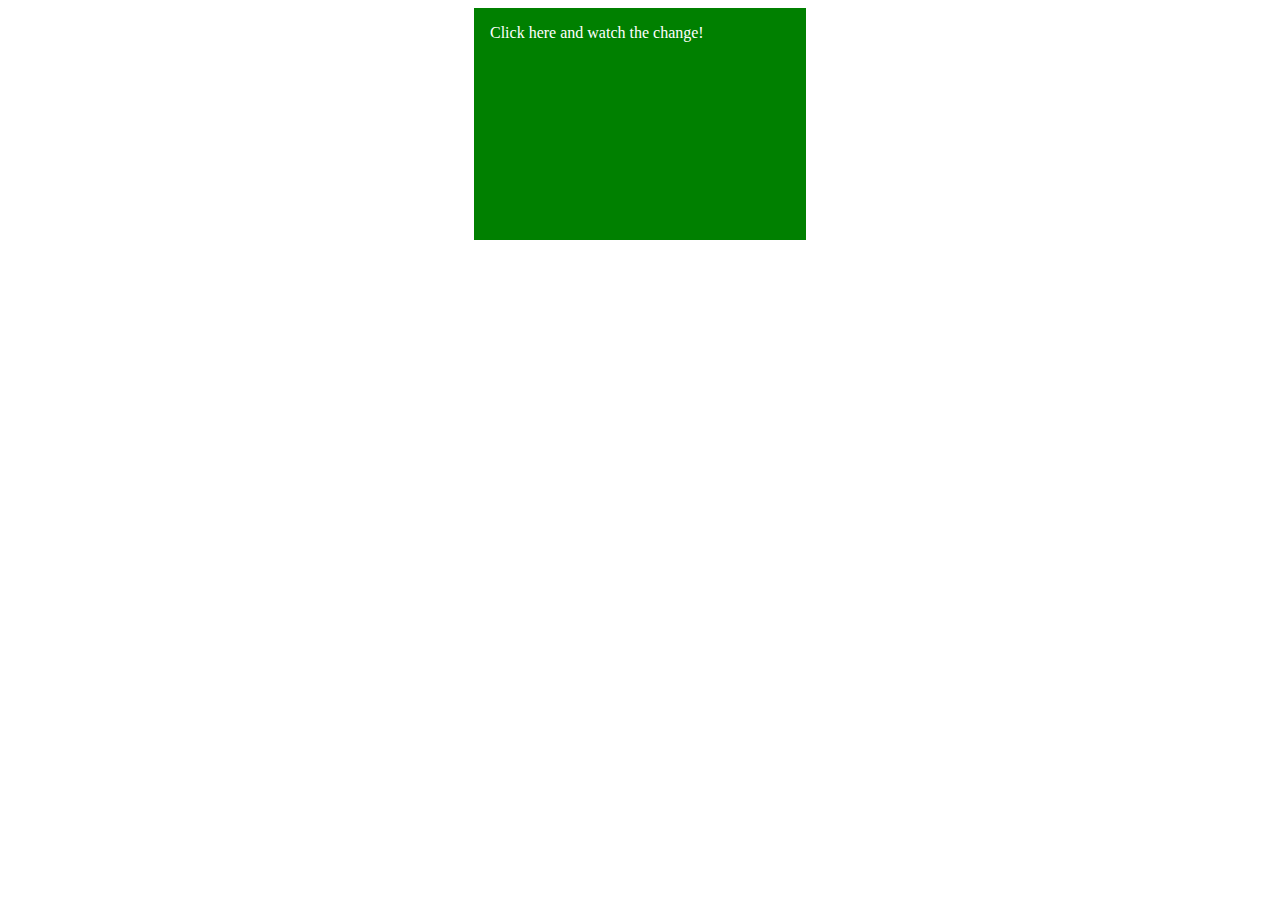
<file: dom/1-1/index.html>
<!DOCTYPE html>
<html lang="en">

<head>
    <meta charset="UTF-8">
    <meta http-equiv="X-UA-Compatible" content="IE=edge">
    <meta name="viewport" content="width=device-width, initial-scale=1.0">
    <title>Document</title>
</head>

<body id="body">
</body>
<script src="main.js"></script>

</html>
</file>
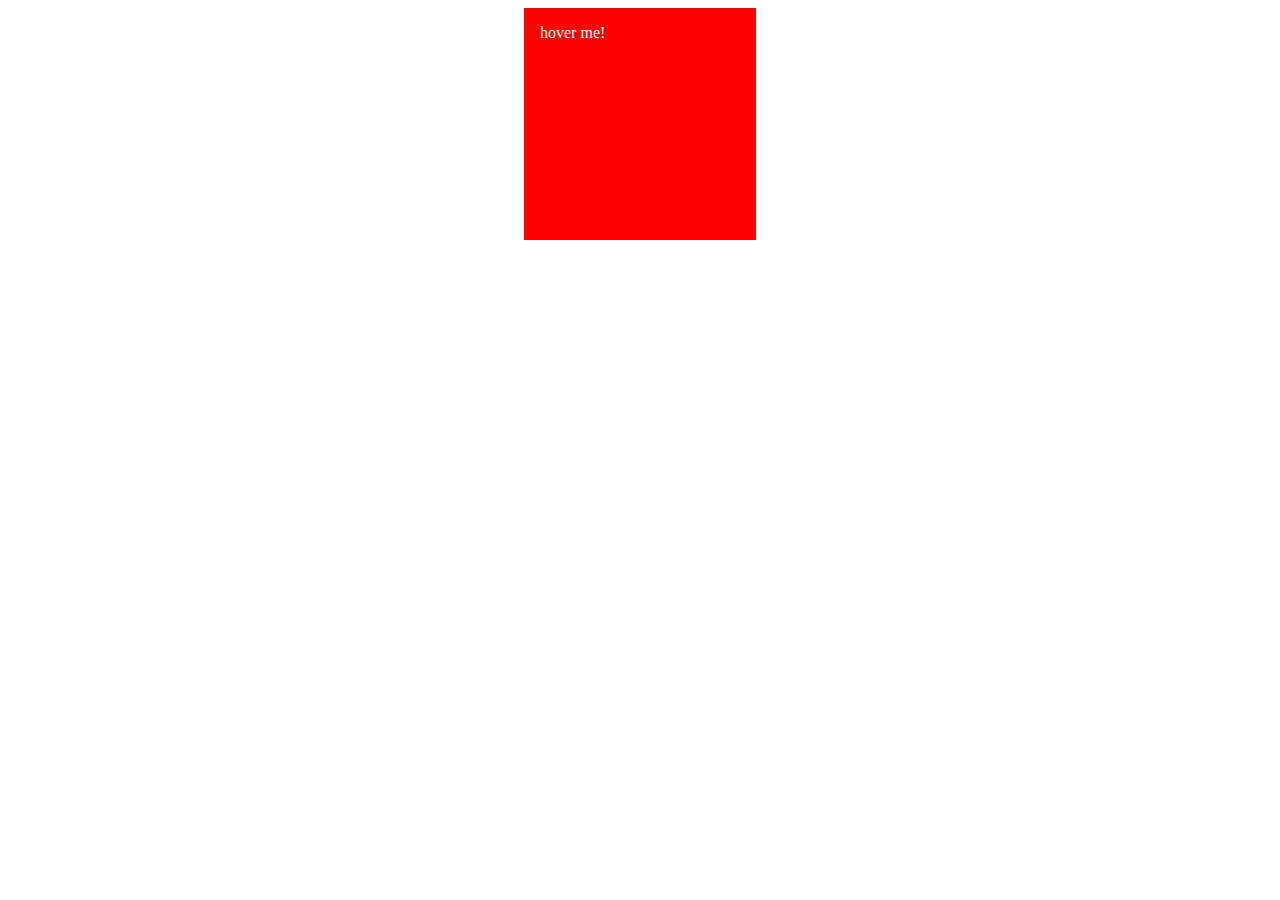
<file: dom/1-2/index.html>
<!DOCTYPE html>
<html lang="en">

<head>
    <meta charset="UTF-8">
    <meta http-equiv="X-UA-Compatible" content="IE=edge">
    <meta name="viewport" content="width=device-width, initial-scale=1.0">
    <title>Document</title>
</head>

<body id="body">

</body>
<script src="main.js"></script>

</html>
</file>
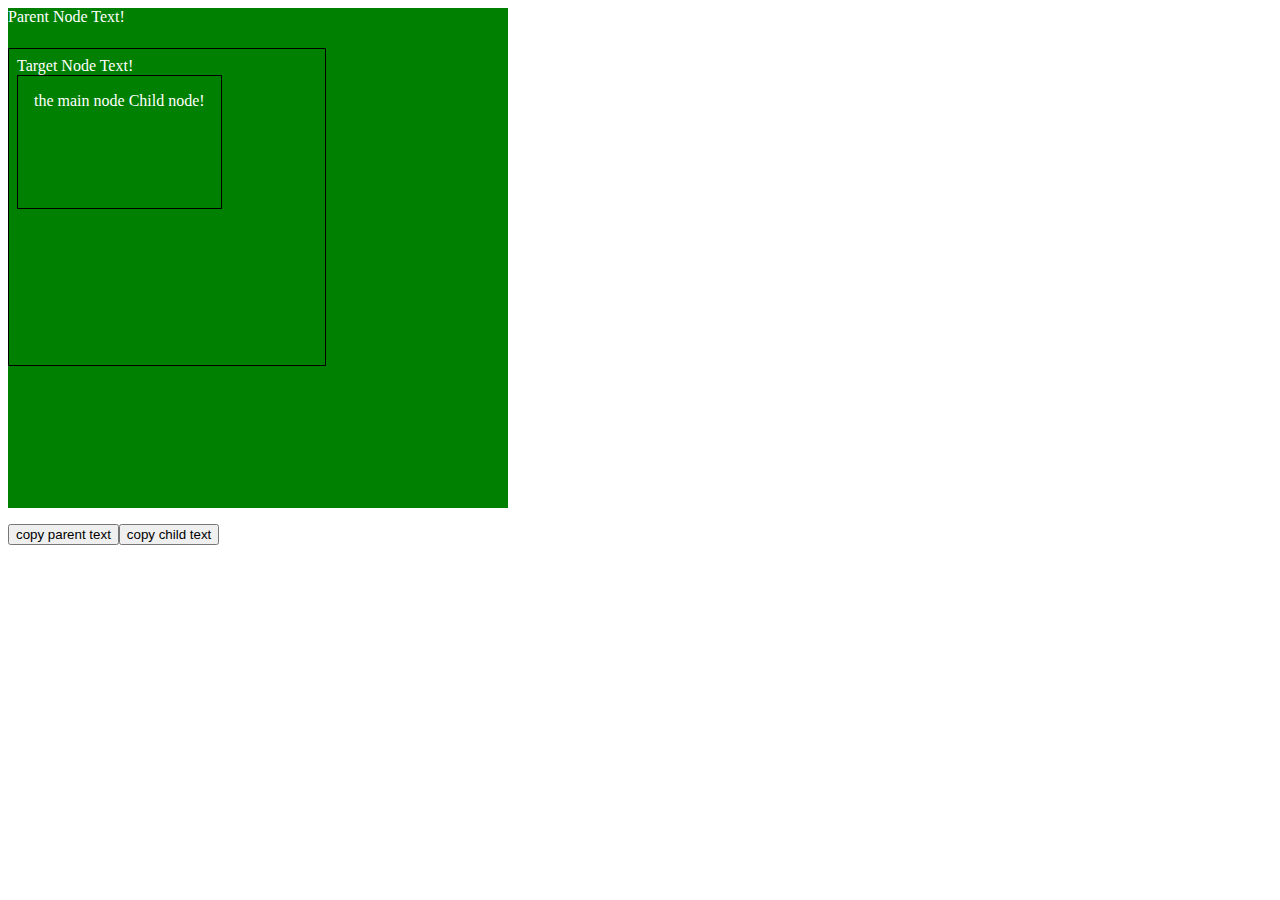
<file: dom/1-3/index.html>
<!DOCTYPE html>
<html lang="en">
<head>
    <meta charset="UTF-8">
    <meta http-equiv="X-UA-Compatible" content="IE=edge">
    <meta name="viewport" content="width=device-width, initial-scale=1.0">
    <title>Document</title>
</head>
<body id="body">
    
</body>
<script src="main.js"></script>
</html>
</file>
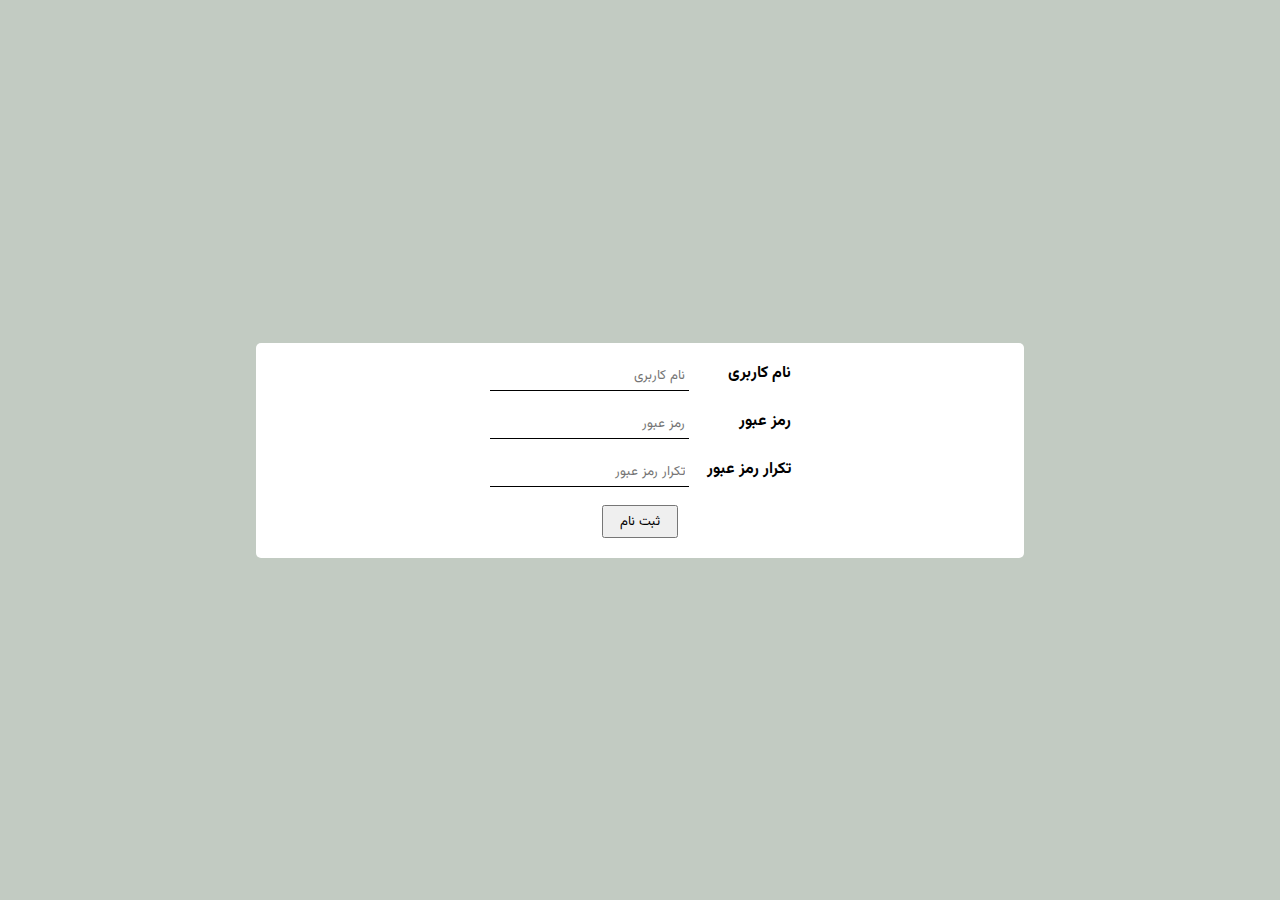
<file: dom/1-5/index.html>
<!DOCTYPE html>
<html lang="en" dir="rtl">

<head>
    <meta charset="UTF-8">
    <meta http-equiv="X-UA-Compatible" content="IE=edge">
    <meta name="viewport" content="width=device-width, initial-scale=1.0">


    <link rel="preconnect" href="https://fonts.googleapis.com">
    <link rel="preconnect" href="https://fonts.gstatic.com" crossorigin>
    <link
        href="https://fonts.googleapis.com/css2?family=Noto+Naskh+Arabic&family=Noto+Nastaliq+Urdu&family=Vazirmatn:wght@500&display=swap"
        rel="stylesheet">

    <style>
        @import url('https://fonts.googleapis.com/css2?family=Noto+Naskh+Arabic&family=Noto+Nastaliq+Urdu&family=Vazirmatn:wght@500&display=swap');
    </style>

    <link rel="stylesheet" href="style.css">
    <title>Document</title>
</head>

<body id="body">
    <div class="container">
        <table>
            <tr>
                <th class="d-flex">
                    <label>نام کاربری</label>
                </th>
                <td>
                    <div>
                        <input class="userName" type="text" placeholder="نام کاربری">
                        <div id="eName" class="mb-1"></div>
                    </div>
                </td>
            </tr>
            <tr>
                <th class="d-flex">
                    <label for="">رمز عبور</label>
                </th>
                <td>
                    <div>
                        <input class="pass" type="text" placeholder="رمز عبور">
                        <div id="ePass" class="mb-1"></div>
                    </div>
                </td>
            </tr>
            <tr>
                <th class="d-flex">
                    <label for="">تکرار رمز عبور</label>
                </th>
                <td>
                    <div>
                        <input class="confirm" type="text" placeholder="تکرار رمز عبور">
                        <div id="eConfirm" class="mb-1">
                            <!-- با رمز عبور مطابقت ندارد -->
                        </div>
                    </div>
                </td>
            </tr>
            <tr>
                <th colspan="2">
                    <button>ثبت نام</button>
                </th>

            </tr>
            <tr>
            </tr>
        </table>
    </div>




</body>
<script src="main.js"></script>

</html>
</file>
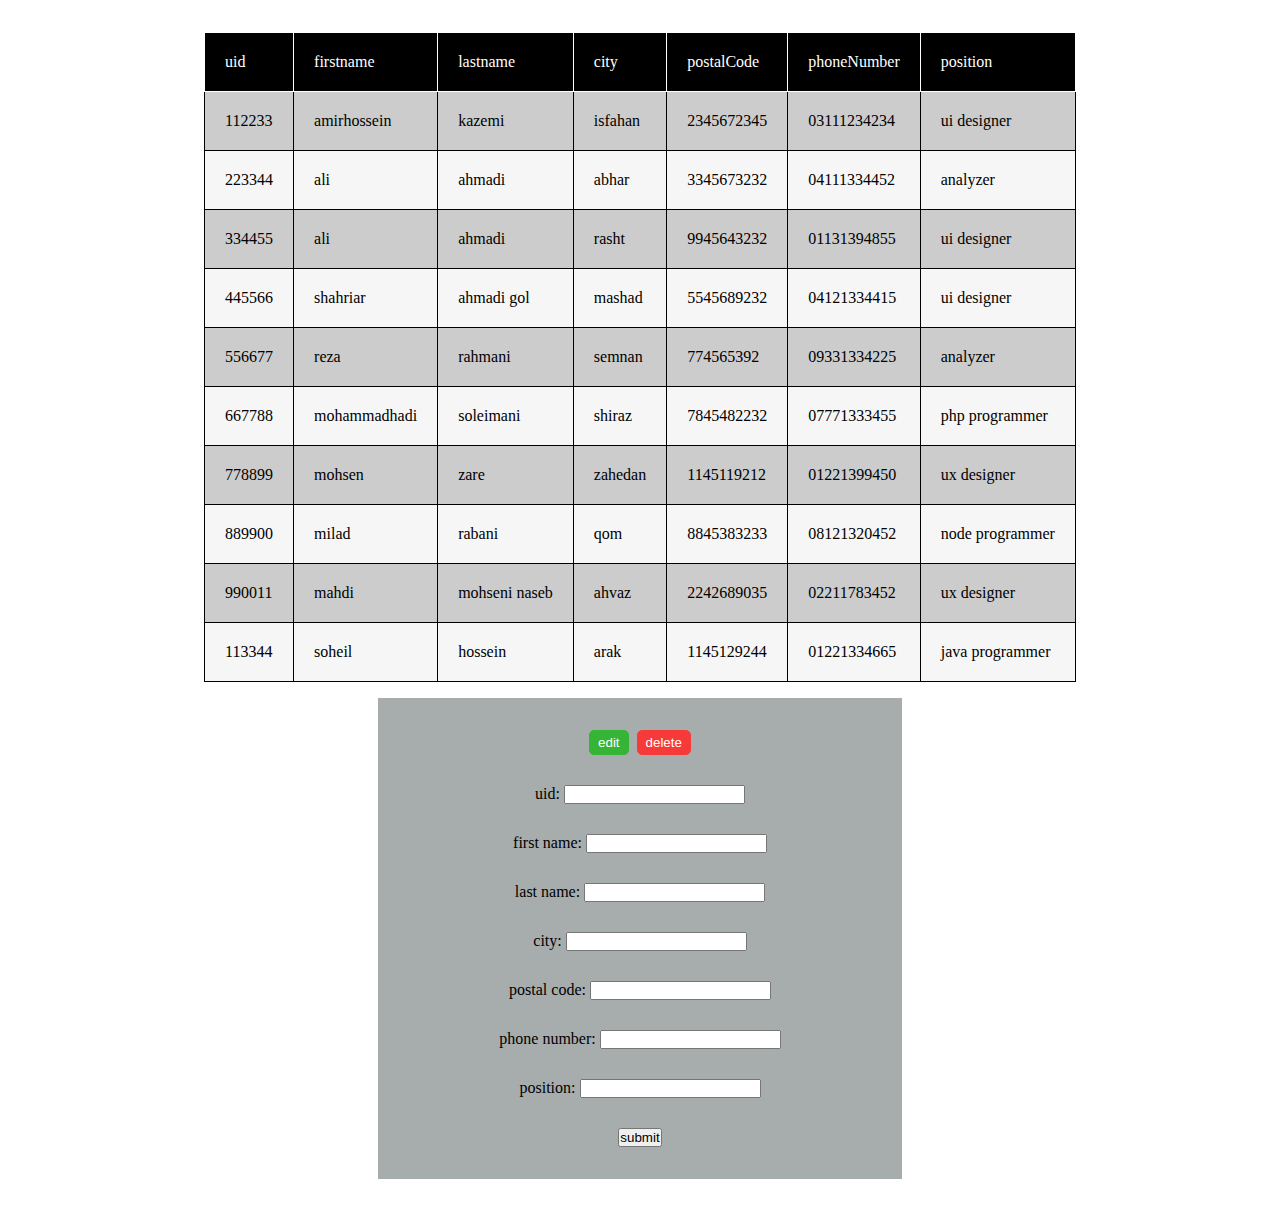
<file: dom/1-6/index.html>
<!DOCTYPE html>
<html lang="en">

<head>
    <meta charset="UTF-8">
    <meta http-equiv="X-UA-Compatible" content="IE=edge">
    <meta name="viewport" content="width=device-width, initial-scale=1.0">
    <link rel="stylesheet" href="style.css">
    <title>Document</title>
</head>

<body>
    <div class="container">

        <main>
            <table id="table">
                <thead id="thead"></thead>
                <tbody id="user-list"></tbody>
            </table>

            <div id="user-form">
                <div>
                    <button class="edit">edit</button>
                    <button class="delete">delete</button>
                </div>
                <div>
                    <label for="uid">uid:</label>
                    <input type="text" class="uid">
                </div>
                <div>
                    <label for="firstname">first name:</label>
                    <input type="text" class="firstname">
                </div>
                <div>
                    <label for="lastname">last name:</label>
                    <input type="text" class="lastname">
                </div>
                <div>
                    <label for="city">city:</label>
                    <input type="text" class="city">
                </div>
                <div>
                    <label for="postalCode">postal code:</label>
                    <input type="text" class="postalCode">
                </div>
                <div>
                    <label for="phoneNumber">phone number:</label>
                    <input type="text" class="phoneNumber">
                </div>
                <div>
                    <label for="position">position:</label>
                    <input type="text" class="position">
                </div>
                <div>
                    <button class="submit" value="submit">submit</button>
                </div>
            </div>
        </main>
    </div>
    <script src="user-data.js"></script>
    <script src="main.js"></script>
</body>

</html>
</file>
<file: dom/1-5/style.css>
* {
    box-sizing: border-box;
    margin: 0px;
    padding: 0px;
    font-family: 'Noto Naskh Arabic', serif;
    font-family: 'Noto Nastaliq Urdu', serif;
    font-family: 'Vazirmatn', sans-serif;
}


.d-flex {
    display: flex;
}

.mb-1 {
    margin-bottom: 1rem;
}


body {
    background-color: #c2cbc2;
    margin: auto;
    height: 100vh;
    display: flex;
    font-family: 'v', serif;
}

.container {
    background-color: #fff;
    padding: 1rem;
    border-radius: 5px;
    width: 60%;
    display: flex;
    flex-direction: column;
    justify-content: center;
    align-items: center;
    margin: auto;
}

th {
    margin-left: 1rem;
}

input {
    padding: 4px;
    border: none;
    border-bottom: 1px solid #000;
}

button {
    padding: 4px 16px;
}

#eName , #ePass, #eConfirm {
    font-size: 10px;
    color: red;
}
</file>
<file: dom/1-6/style.css>
* {
  box-sizing: border-box;
  padding: 0px;
  margin: 0px;
}

.container {
  display: flex;
  flex-direction: column;
  justify-content: center;
  align-items: center;
  margin: 2rem;
}

main {
  position: relative;
}

table {
  text-align: left;
  position: relative;
  border-collapse: collapse;
  background-color: #f6f6f6;
}

/* Spacing */
td,
th {
  border: 1px solid #000000;
  padding: 20px;
}

th {
  background: #000000;
  color: white;
  border-radius: 0;
  position: sticky;
  top: 0;
  padding: 10px;
}


tfoot>tr {
  background: black;
  color: white;
}

tbody>tr:hover {
  background-color: #ffc107;
}

thead>tr {
  background-color: #000000;
  color: #fff;

}

thead>tr>td {
  border: 1px solid #fff !important;

}

tbody>tr:nth-of-type(odd) {
  background-color: #ccc;
}

.edit,
.delete {
  padding: 4px 8px;
}

.edit {
  margin-right: 4px;
  background-color: rgb(53, 180, 53);
  color: #fff;
  border-radius: 5px;
  border: 1px solid rgb(53, 180, 53);
}

.delete {
  background-color: rgb(246, 58, 58);
  color: #fff;
  border-radius: 5px;
  border: 1px solid rgb(246, 58, 58);
}


#user-form {
  display: flex;
  flex-direction: column;
  row-gap: 30px;
  justify-content: center;
  align-items: center;
  width: 60%;
  background-color: rgb(167, 173, 173);
  margin: 1rem auto;
  padding: 2rem;
}
</file>
